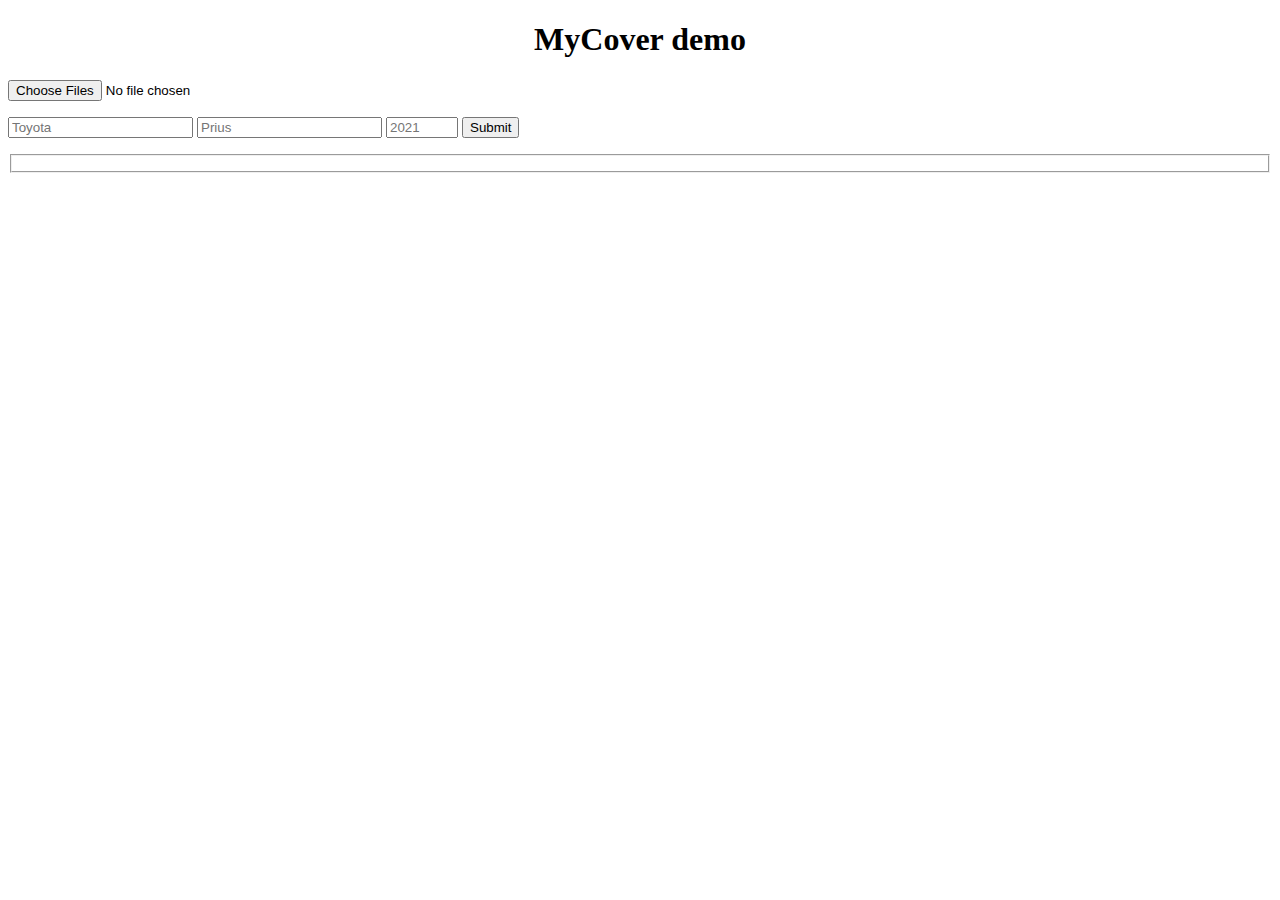
<file: deployment/client_html_js/v04/index.html>
<!DOCTYPE html>
<html lang="fr">
	<head>
		<meta charset="utf-8" />
		<meta name="viewport" content="width=device-width, initial-scale=1.0">
		<title>MyCover demo client (batch predict)</title>
		<link rel="stylesheet" href="css/style.css">
		<script src="js/script.js"></script>
	</head>
	<body>
		<h1>MyCover demo</h1>

		<p><input id="filesupload" type="file" accept="image/*" name="filesupload" multiple/></p>
		<p><input type='text' placeholder='Toyota' id='trade'>
		   <input type='text' placeholder='Prius' id='model'>
		   <input type='number' placeholder='2021' min='1990' max='2023' id='year'>
		   <input type='submit' id='predict'>
		</p>
		<div id='originals'></div>

		<fieldset>
			 <div id="all_results"></div>
		</fieldset>

		<div id="json_result"></div>

		<div id="blueprint">
			<div class="flex-container">
				<div class='canvas'><canvas></canvas></div>
				<div class='loader'></div>
				<div class='result'></div>
			</div>
			<div id='show_damages_json'></div>
		</div>
	</body>
</html>
</file>
<file: deployment/client_html_js/v04/css/style.css>
h1 {
	text-align: center;
}

.flex-container {
	display: flex;
  	background-color: lightgray;
}

.flex-container > div {
  	background-color: #f1f1f1;
  	margin: 10px;
  	padding: 10px;
}
.flex-container > .result{
	width: 100%;
}

#blueprint {
	display: none;
}

.thumb {
	height:100px;
}

.original {
	display: none;
}

.duplicate {
	color: gray;
}

#json_result {
	color: gray;
	overflow-wrap: anywhere;
}

#originals {
	text-align: center;
	margin-bottom: 15px;
}

.canvas {
	display: none;
}

/*Loading*/
.loader {
	display: inline-block;
  	width: 90px;
  	height: 90px;
}
.loader:after {
  	content: " ";
  	display: block;
  	width: 64px;
  	height: 64px;
  	margin: 8px;
  	border-radius: 50%;
  	border: 6px solid #fff;
  	border-color: #fff transparent #fff transparent;
  	animation: loader 1.2s linear infinite;
}
@keyframes loader {
  	0% {
    		transform: rotate(0deg);
  	}
  	100% {
    		transform: rotate(360deg);
  	}
}
</file>
